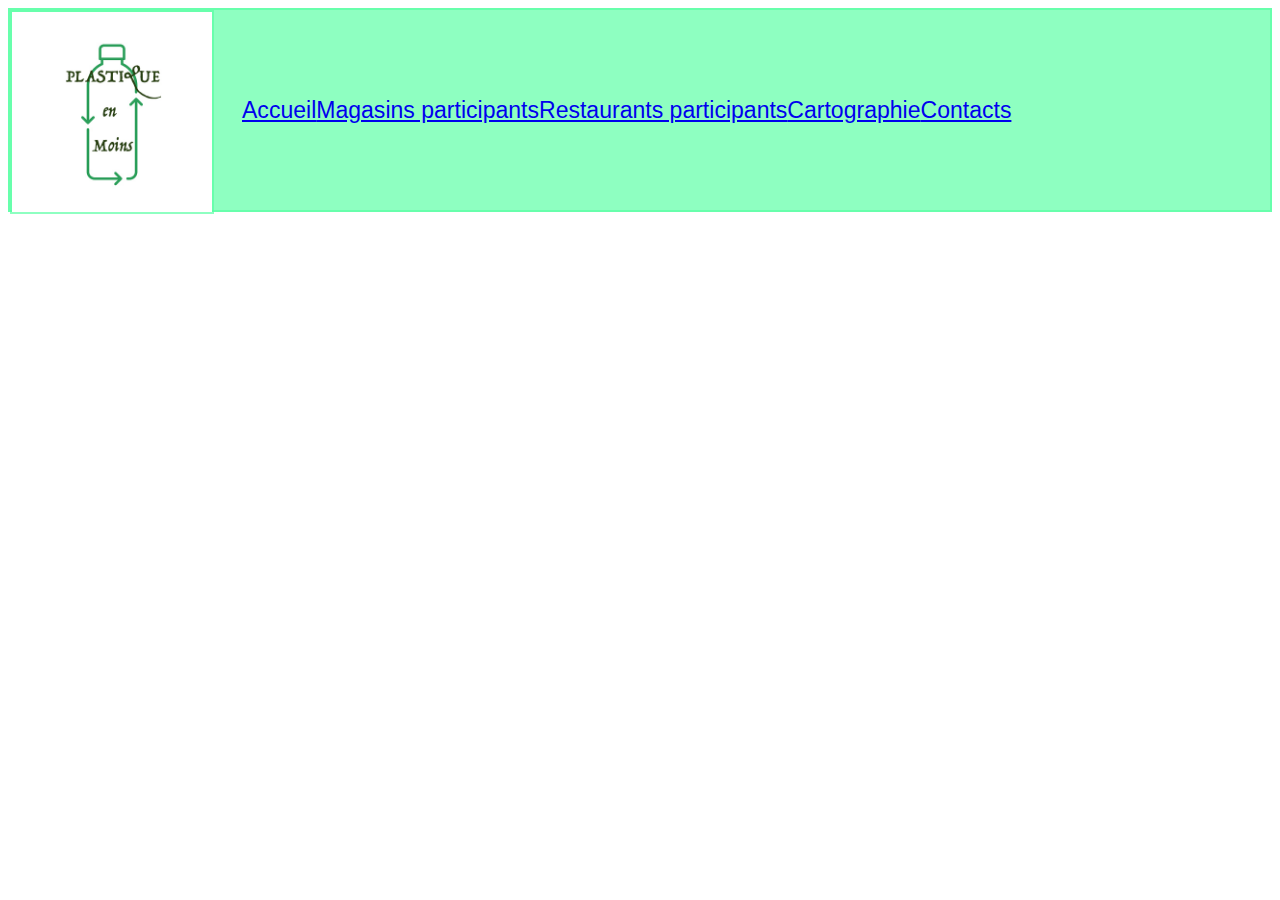
<file: Plastique-en-Moins/index.html>
<!doctype html>
<html lang="fr">
<head>
  <meta charset="utf-8">
  <title>Plastique en Moins</title>
  <link rel="stylesheet" href="css/common.css">
  <script src="js/app.js"></script>
  
</head>
<body>
<div class="header">

          <div class= "logo">
            <a href="index.php">
              <img src="css/images/logo.jpeg" alt="Logo site"/>
            </a>
          </div>

          <!-- Menu principal -->
          <div class= "menu">

          <!-- // Onglet accueil -->
            <a href="index.php" class="accueil">
              <p> Accueil </p>
            </a>
          <!-- // Onglet Magasins participants -->
            <a href="index.php?to=magasins" class="magasins">
              <p> Magasins participants </p>
            </a>
          <!-- // Onglet restaurants participants -->
            <a href="index.php?to=restaurants" class="restaurants">
              <p> Restaurants participants </p>
            </a>
            <!-- // Onglet Map -->
            <a href="index.php?to=map" class="map">
              <p> Cartographie </p>
            </a>
          <!-- // Onglet Contacts -->
            <a href="index.php?to=contacts" class="contacts">
              <p> Contacts </p>
            </a>

          </div>

</div>
</body>
</html>
</file>
<file: Plastique-en-Moins/css/common.css>
.header {
    background-color:rgba(85, 255, 161, 0.664);
    height: 200px;
    display: flex;
    margin: auto;
    border: 2px rgba(85, 255, 161, 0.664) solid;

}

a img {
    height: 200px;
    width: 200px;
    border: 2px rgba(85, 255, 161, 0.664) solid;
}
.menu {
    display: flex;
    font-size: larger;
    text-align: center;
    width: 1000px;
    margin: auto;
   
    
}

h1 {

    font-family: Verdana, Geneva, Tahoma, sans-serif;
    font-size: x-large;
    font-weight:900;

    background-image: url(images/plastique1.png);
    height: 83px;
    text-align: center;
    padding-top:50px;
    margin: auto;
}

p {
    font-family: Verdana, Geneva, Tahoma, sans-serif;
    font-size: larger;
    text-align: center;
}

#map { 
    height: 500px; 
    border: 2px solid black;
    margin-top: 20px;
}

button {
    margin-top: 20px;
    line-height: 60px;
    font-weight: bold;
    font-size: larger;
    font-family: Verdana, Geneva, Tahoma, sans-serif;
    padding: 0 40px;
    background: rgba(117, 226, 253, 0.726);
    border: black solid;
    text-align: center;
    margin-left: 590px;
  }
  button:hover {
    background: rgba(78, 178, 245, 0.774);
  }
</file>
